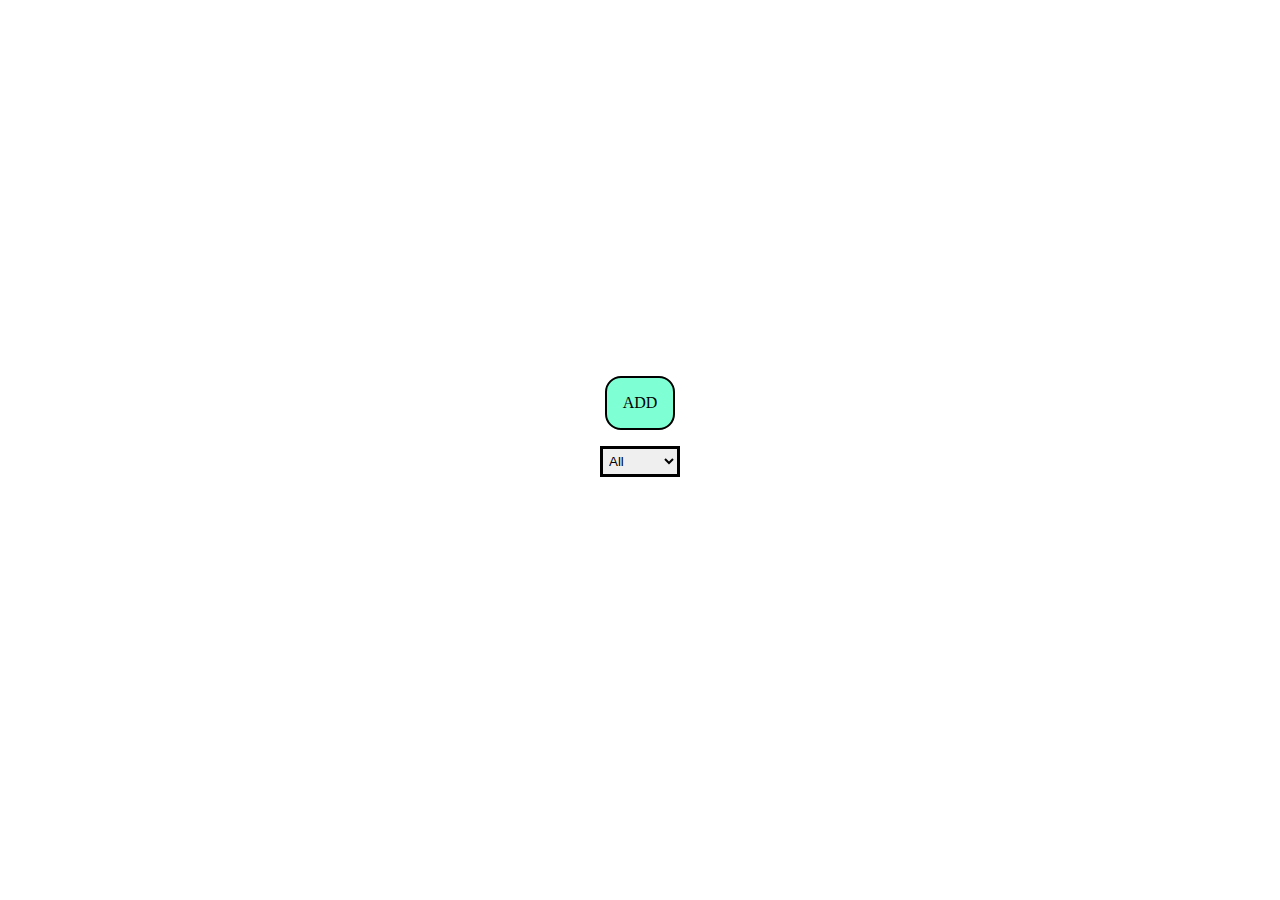
<file: exercise_2/index.html>
<!DOCTYPE html>
<html lang="en">
  <head>
    <meta charset="utf-8" />
    <link rel="stylesheet" href="style.css">
    <meta name="viewport" content="width=device-width, initial-scale=1" />

  </head>
  <body>
    <div class="App">



      <a
        id="add-btn"
        class="btn mb-1"
      >
        ADD
      </a>

      <select
id="questions-filter"
    >
      <option value="ALL">All</option>
      <option value="HTML">HTML</option>
      <option value="CSS">CSS</option>
      <option value="JS">JS</option>
    </select>




      <form class="form">
        <a
        id="form__cancel"
          class="btn form__cancel"
        >
          CANCEL
        </a>
        <h1>Ask The Guru</h1>
        <input
        minlength="3"
        name="question"
        id="question"
          class="input"
          type="text"

        />
        <select
        
          name="category"
          id="category"
          required
        >
          <option value="" disabled selected >
            Select Category
          </option>

          <option value="HTML">HTML</option>
          <option value="CSS">CSS</option>
          <option value="JS">JS</option>
        </select>
        <div class="form__buttons">
          <button
          id="submit-btn"
          type="submit"
            class="btn form__save"
          >
            SAVE
          </button>
        </div>
      </form>


      <div class="entries-box">
        
      </div>





    </div>






  </body>





  <script>

const addAnEntry = ({ question, category, entries }) => {
  console.log({ question, category, entries });

  const newEntry = { question, category, date: new Date().getTime() };
  let newEntries = entries;
  newEntries.unshift(newEntry);
  console.log(newEntries);
  return newEntries;
};

const saveNewEntries = (newEntries) => {
    console.log(newEntries);
    setEntries(newEntries);
    localStorage.setItem(
      "GuruQuestionAppSavedEntries",
      JSON.stringify(newEntries)
    );
  };








document.querySelector(".form").style.display = "none"

let entries  = 
      localStorage.getItem("GuruQuestionAppSavedEntries")
    ;
    if (entries)  entries  = 
      JSON.parse(localStorage.getItem("GuruQuestionAppSavedEntries"))
    console.log(entries)
    if (!entries){
      localStorage.setItem("GuruQuestionAppSavedEntries", JSON.stringify([]))
      entries = []
    }


const addBtn = document.querySelector("#add-btn")
addBtn.addEventListener("click", e=>{
document.querySelector(".form").style.display = "flex"

})
const cancelBtn = document.querySelector(".form__cancel")
cancelBtn.addEventListener("click", e=>{
document.querySelector(".form").style.display = "none"

})
const entriesBox = document.querySelector(".entries-box")
const entryElements =  entries.map((entry, i) => `<span class="entry">
              <div>question: ${entry.question}</div>
              <div>category: ${entry.category}</div>
              <div>date: ${new Date(entry.date)}</div>
            </span>`)

entriesBox.innerHTML = entryElements.join("")



const submitBtn = document.querySelector("#submit-btn")
submitBtn.addEventListener("click", (e)=>{
  e.preventDefault()
  const category = document.querySelector("#category").value
  if (category === "") return
    console.log(category)
  document.querySelector("#category").value = ""
  const question = document.querySelector("#question").value
  document.querySelector("#question").value = ""
  entries = addAnEntry({question, category, entries})
  localStorage.setItem("GuruQuestionAppSavedEntries", JSON.stringify(entries))

  const entryElements =  entries.map((entry, i) => `<span class="entry">
              <div>question: ${entry.question}</div>
              <div>category: ${entry.category}</div>
              <div>date: ${new Date(entry.date)}</div>
            </span>`)

entriesBox.innerHTML = entryElements.join("")



  console.log(category)}

)



const questionsFilter = document.querySelector("#questions-filter")
questionsFilter.addEventListener("change", e=>{
const categoryFilter = e.target.value

  const entryElements =  entries.filter((entry) =>
          categoryFilter === "ALL" ? true : entry.category === categoryFilter
        ).map((entry, i) => `<span class="entry">
              <div>question: ${entry.question}</div>
              <div>category: ${entry.category}</div>
              <div>date: ${new Date(entry.date)}</div>
            </span>`)

entriesBox.innerHTML = entryElements.join("")




  console.log(e.target.value) 
})



    
  </script>





</html>
</file>
<file: exercise_2/style.css>
* {
  box-sizing: border-box;
  margin: 0;
  padding: 0;
}
body,
html {
  height: 100%;
  width: 100%;
}
.App {
  display: flex;
  flex-direction: column;
  justify-content: center;
  align-items: center;
  height: 100%;
  width: 100%;
}

.btn {
  display: inline-block;
  border: 2px solid black;
  padding: 1rem;
  border-radius: 1rem;
  background-color: aquamarine;
  cursor: pointer;
}

.form {
  position: absolute;
  top: 50%;
  left: 50%;
  transform: translate(-50%, -50%);
  width: 50%;
  height: 50%;
  border: 2px solid black;
  background-color: white;
  display: flex;
  flex-direction: column;
  justify-content: space-evenly;
  align-items: center;
}

.form__cancel {
  top: 5px;
  right: 5px;
  position: absolute;
}

.form__save {
}

.form__buttons {
  margin-top: 1rem;
}

.input {
  padding: 4px 2px;
  margin-bottom: 1rem;
  border: 3px solid black;
}
select {
  padding: 4px 2px;
  margin-bottom: 1rem;
  border: 3px solid black;
  min-width: 5rem;
}

.entry {
  border: 1px solid black;
  padding: 4rem 2rem;
}

.entries-box {
  margin-top: 2rem;
  display: grid;
  grid-template-columns: repeat(auto-fit, 20rem);
  grid-template-rows: auto;
  grid-gap: 3px;
  justify-items: center;

  height: max-content;
  width: 90%;
}

.mb-1 {
  margin-bottom: 1rem;
}
</file>
